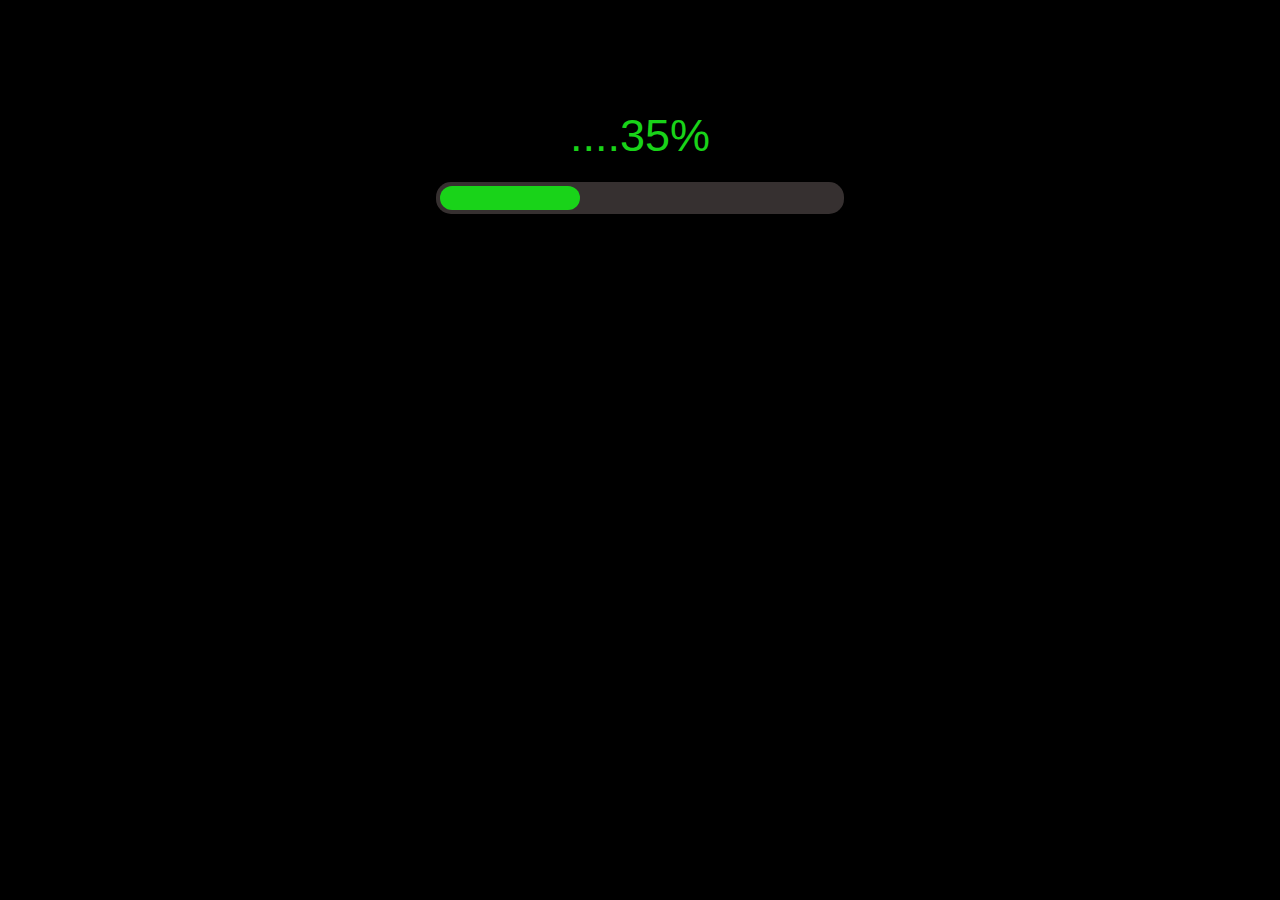
<file: HeckathonExam/JSPreloader.html>
<!DOCTYPE html>
<html lang="en">
<head>
    <meta charset="UTF-8">
    <meta name="viewport" content="width=device-width, initial-scale=1.0">
    <meta http-equiv="X-UA-Compatible" content="ie=edge">
    <title>Document</title>
    <style>
    body{
        margin: 0px;background: black;
    }
    #percentage{
        font-size: 45px;
        font-family: arial;
        margin-top: 110px; 
        width: 100;
        text-align: center;
        color: rgb(25, 211, 25);
    }
    #loader{
        width: 400px;
        background: rgb(54, 48, 48);
        border-radius: 15px;
        margin: 20px auto;
        height: 24px;
        padding: 4px;
        /* box-shadow: 0px 0px 3px 3px rgba(0,0,0,0.4); */
    }
    #runner{
        width: 25px; /* =========== 500 is ok ============== */
        background: rgb(25, 211, 25);
        height: 24px;
        border-radius: 13px;
    }

    </style>
</head>
<body>


<!-- ==========================  HTML  ================================= -->
<div id="percentage"> 0%</div> 
<div id="loader">
    <div id="runner"></div>
</div>


<!-- ==========================  JAVASCRIPT  ================================= -->
<script>

function starter(){
var percentage = document.getElementById('percentage');
var success = document.getElementById('runner');
var successCounter = 0 ;
var percCounter = 0;
setInterval(repeater,80);

function repeater(){
    if( percCounter == 105 && successCounter == 420){
             return false;
    }
    else{
        percentage.innerHTML = '....'+percCounter + '%' ;
        success.style.width  = successCounter + 'px' ;
        percCounter = percCounter + 5 ;
        successCounter = successCounter + 20; 
    }


}


}

starter();




</script>








    
</body>
</html>
</file>
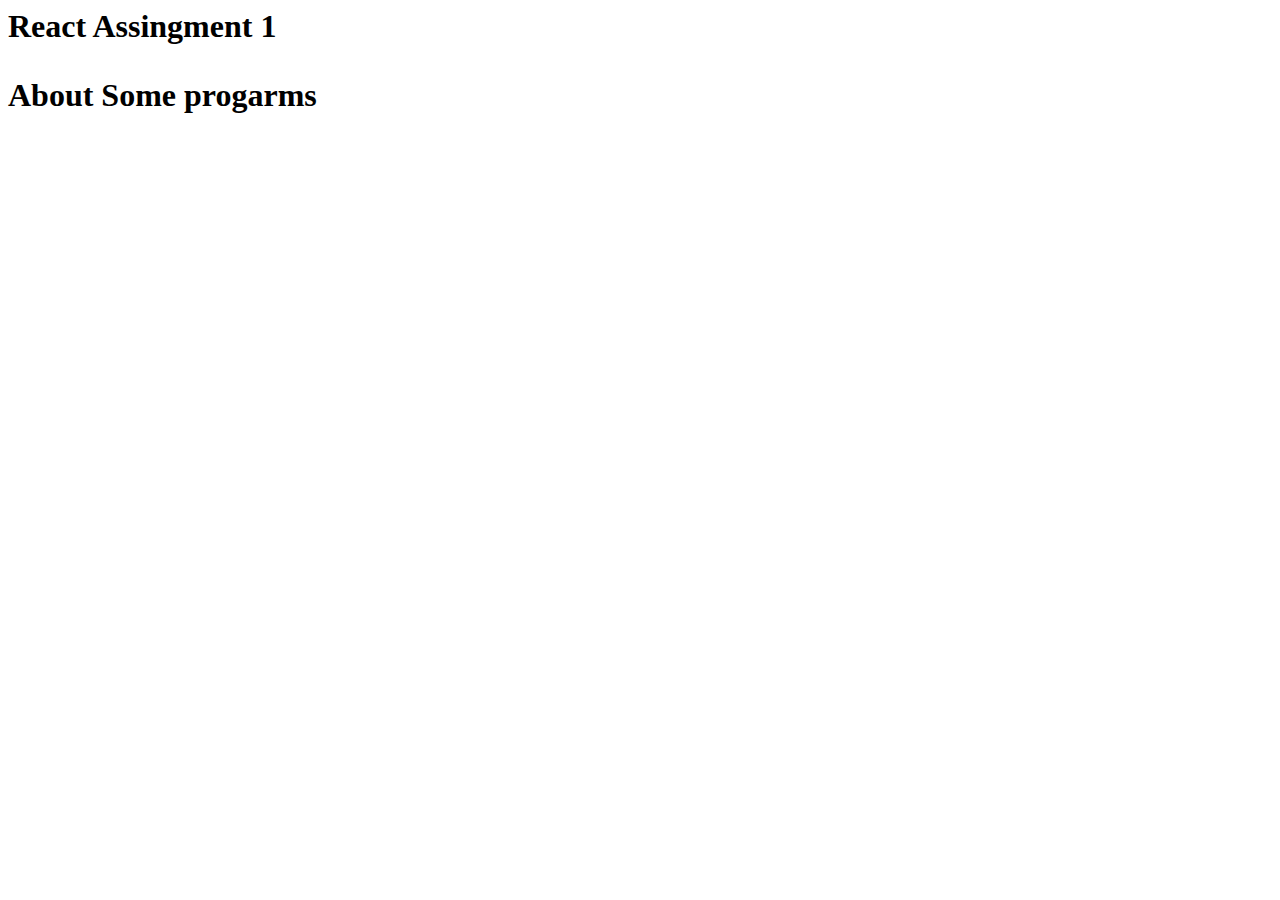
<file: HeckathonExam/reactAss1.html>
<!DOCTYPE html>
<html lang="en">
<head>
    <meta charset="UTF-8">
    <meta name="viewport" content="width=device-width, initial-scale=1.0">
    <meta http-equiv="X-UA-Compatible" content="ie=edge">
    <title>Document</title>
</head>
<body>



<h1 style="margin: 0px auto;">React Assingment 1 

    <p>About Some progarms</p>
</h1>

    
    <script>

// ==================    Q1    ========================== Sorting array elements
// ==================    Ans   =================================//
// function recieve(a){
//     console.log(a);
//     var counter;
//     var copy;
//     for(var i = 0; i < a.length; i++){
     
//        for(var x=0; x < a.length-i; x++) 
//          if(a[x] > a[x+1]){
//                copy = a[x];
//                a[x] = a[x+1]; 
//                a[x+1] = copy; 
//          }     
 
//        }
//     return a;
// }
// var unSortedArray = [56,55,7,24,3,123,345,44];
// var sortedArray = recieve(unSortedArray);
// console.log(sortedArray);



// ==================    Q2    ==========================//
// ==================    Ans   =================================//
// var s = prompt('Enter a word');
// // var s = "madame";
// var flag = false;
// for(var i=0; i < s.length; i++){
//       var before = s.slice(0,i);
//       var reverse = "";
//     for(i = 0; i < before.length; i++){
//          reverse += s[ (before.length -1)-i];
//     }

//     var after = s.slice(i+1);
//     if(reverse == after){
//      console.log("The word is palindrome");
//      flag = true;
//    }
//    if(flag == false && i == s.length-1){
//    alert("the word is Not palindrome");
//    }

// }



// ==================    Q3    ==========================//
// var arr = [
// {name: 'Asher', age: 22},
// {name: 'Zubair', age: 20},
// {name: 'Kashif', age: 23},
// {name: 'Wasif', age: 17},
// {name: 'Hanzala', age: 28}
// ];
// ==================    Ans   =================================//
// console.log(arr.length);
//     arr[3] = {name: 'Siddiq', age: 23};
//     arr.push({name: 'Umair', age: '23'} ); 
// for(var i = 0; i < arr.length; i++){
//     arr[i] = arr[i+1];
   
// }
// alert(arr[0].name);
// console.log(arr[0].name)
// console.log(arr.length);




// ==================    Q4    ==========================//
// var arr = [
// {name: 'Asher', age: 22},
// {name: 'Zubair', age: 20},
// {name: 'Kashif', age: 23},
// {name: 'Wasif', age: 17},
// {name: 'Hanzala', age: 28}
// ];
// ==================    Ans   =================================//
// for(var i = 0; i < arr.length; i++){
//     if(arr[i].age >= 18 && arr[i].age <= 28 ){
//         for(var x = 0; x < arr[i].name.length; x++){
//               if( arr[i].name[x] == 'f' ){
//                        alert(arr[i].name);
//               }
//         }
//     }
// }



// ==================    Q5   ==========================//
// function greet (person) {
//    if(person == { name: 'amy' }) {
//        return 'hey amy'
//    } 
//    else {
//    return 'hey arnold'
//    }
// }
// greet({ name: 'amy' } )
// ==================    Ans   =================================//
// This program returns 'hey arnold' because in the person there is not { name: 'amy' } But there is [object][object] which is false condition



// ==================    Q6   ==========================//
// for (var i = 0; i < 4; i++) {
// setTimeout(() => console.log(i), 0)
// }
// ==================    Ans   =================================//
// There setTimeout() runs in running for loop ends in result it just display 4 index 4 times




// ==================    Q8   =================================//
// I want this code to log out "doggo", but it logs out undefined!
// let dog = {
// name: 'doggo',
// sayName () {
// console.log(this.name)
// }
// }
// let sayName = dog.sayName
// sayName()
// ==================    Ans   =================================//
// It giving you Undefined because sayName() has not stored in the Constructor function property



// ==================    Q9   =================================//
// ==================    Ans   =================================//
// Why does this code return the results that it does?
// function isBig (thing) {
// if (thing == 0 || thing == 1 || thing == 2) {
// return false
// }
// return true
// }
// isBig(1) // false
// isBig([2]) // false
// isBig([3]) // true
// ==================    Ans   =================================//
// Because index 3 is not present in if condition which in result leave the if Cond return runs outer reurn




// ==================    Q9   =================================//
// Why & How var num =5; ++nums + nums-- + --nums + --nums + nums == 22 ?
// ANS ====>  var num =5;   6   +   6    +    4   +    3   +  3   == 22




// Q1) Render these into component:
const name = "Hello World";
const obj = {name: "Hello World Object"}
const data = ['We', 'are', 'United'] //Show these in seperate tags

const list = [{name: "Hello World 1"}, {name: "Hello World 2"}, {name: "Hello World 3"}] //Show these in seperate tags
const complex = [
                    {company: 'XYZ', jobs: ['Javascript,' ,'React']}
                  , {company: 'ABC', jobs: ['AngularJs' ,'Ionic']}
                ]














    </script>
</body>
</html>
</file>
